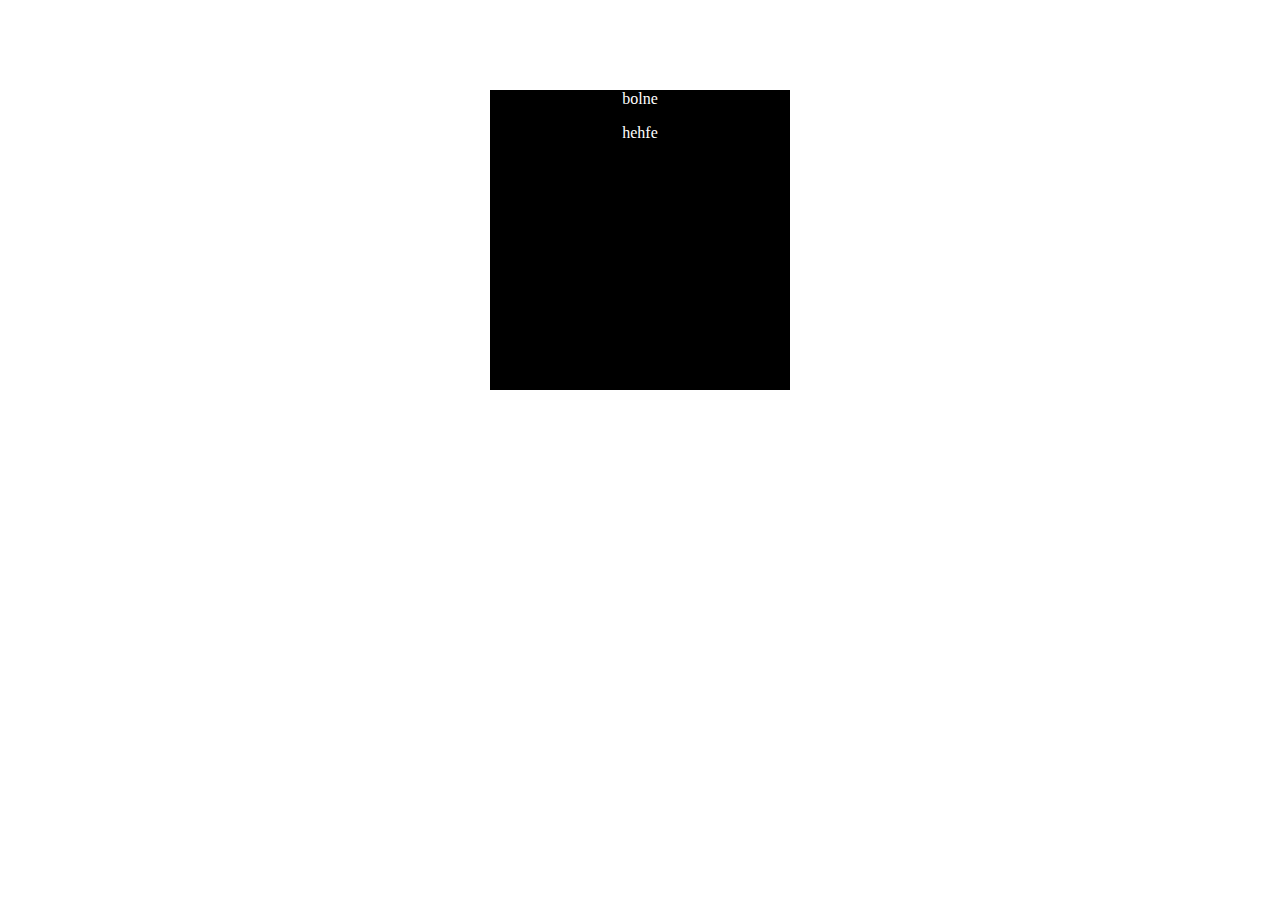
<file: index.html>
<!DOCTYPE html>
<html>
<head>
	<title>new page</title>
	<link rel="stylesheet" type="text/css" href="gt.css">
</head>
<body>
	<main>
		<div class="jj">
			<p>bolne</p>
			<p>hehfe</p>
		</div>
	</main>
</body>
</html>
</file>
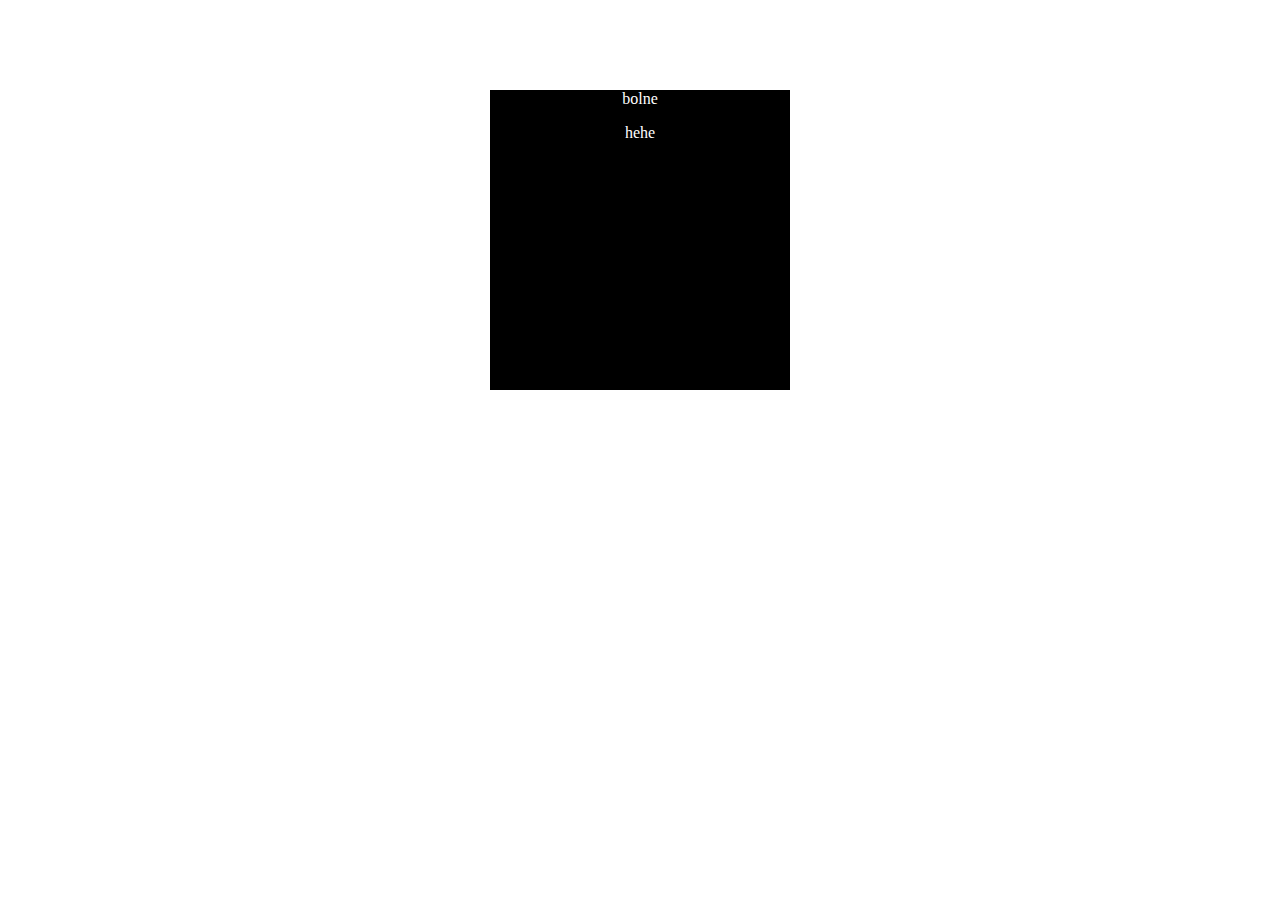
<file: imi.html>
<!DOCTYPE html>
<html>
<head>
	<title>new page</title>
	<link rel="stylesheet" type="text/css" href="gt.css">
</head>
<body>
	<main>
		<div class="jj">
			<p>bolne</p>
			<p>hehe</p>
		</div>
	</main>
</body>
</html>
</file>
<file: gt.css>
* {
	text-align: center;
}

main {
	box-sizing: border-box;
}

.jj {
	width: 300px;
	height: 300px;
	margin-top: 90px;
	margin-right: auto;
	margin-left: auto;
	background-color: black;
}

p {
	color: white;
}
</file>
